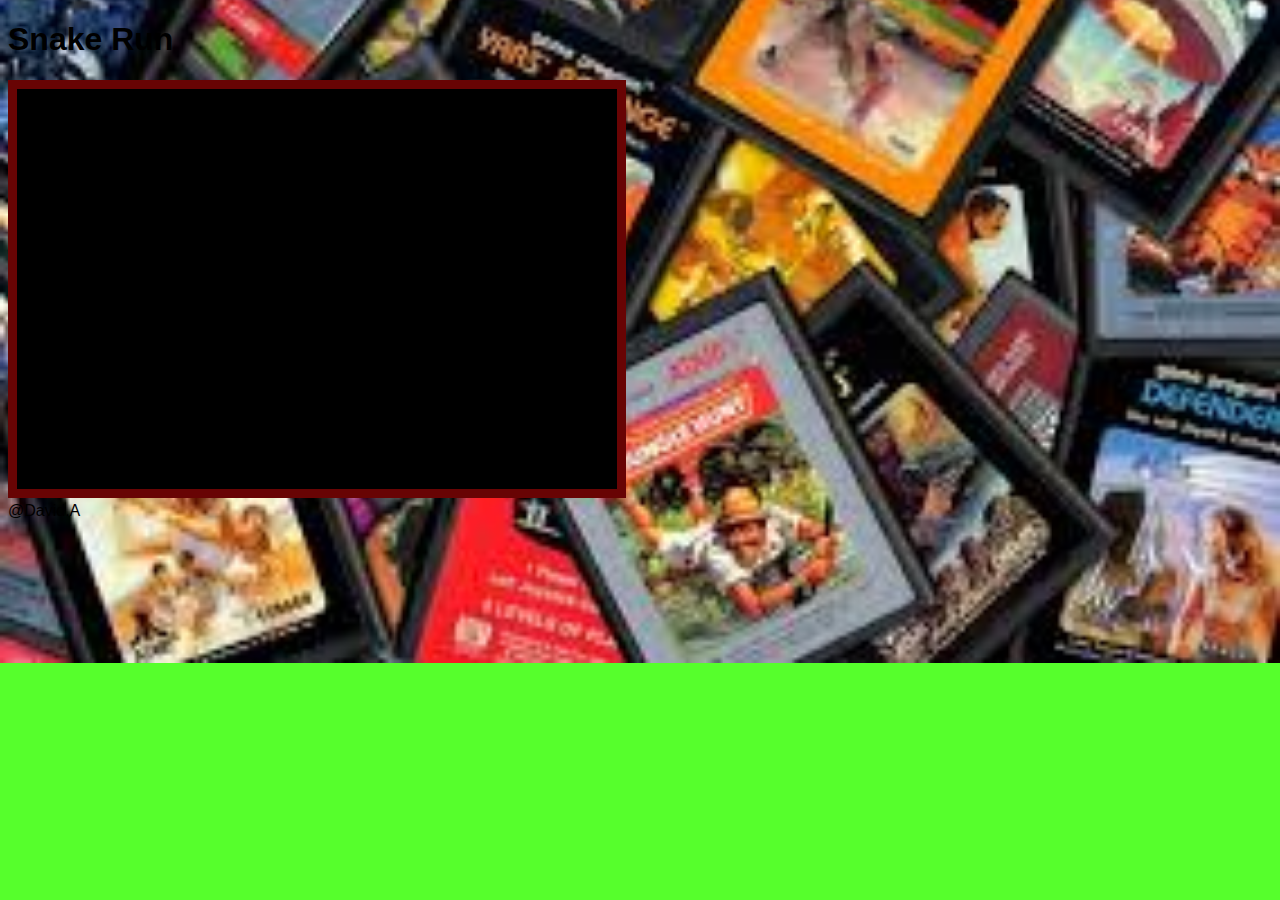
<file: avaliacao 10/index.html>
<!DOCTYPE html>
<html lang="pt-br">

<head>
  <meta charset="UTF-8">
  <meta name="viewport" content="width=device-width, initial-scale=1.0">
  <title>Snake Game</title>
  <link rel="shortcut icon" href="/assents/gamepad.svg" type="image/x-icon">
  <link rel="stylesheet" href="style.css">
</head>

<body> 
    
    <h1>Snake Run</h1>
<canvas width="600" height="400"></canvas>
    <script src="script.js"></script>
    
     
 
   
<footer>@David.A</footer>
  </body>

</html>
</file>
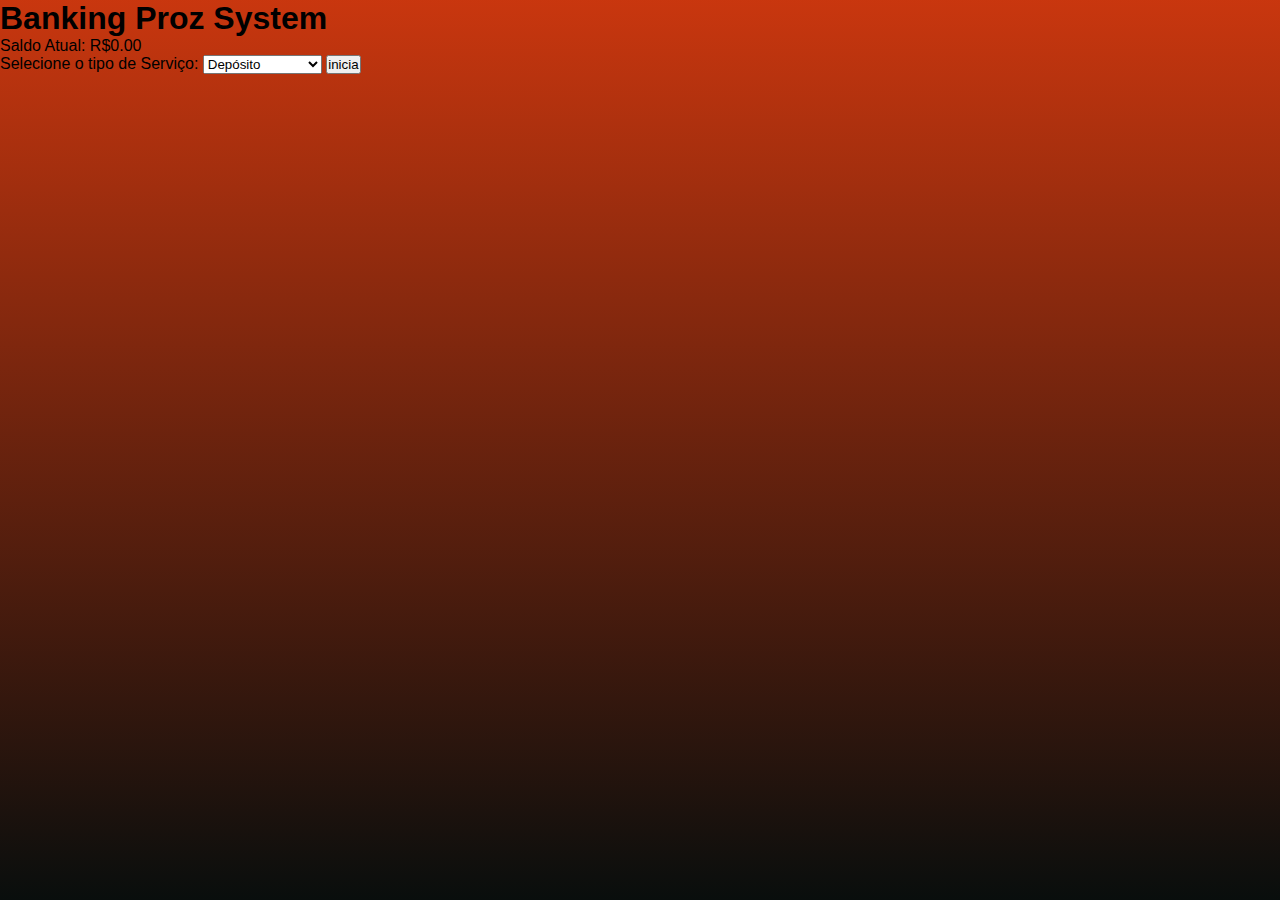
<file: bankproz-MVC.html>
<!DOCTYPE html>
<html lang="pt-br">

<head>
  <meta charset="UTF-8">
  <meta name="viewport" content="width=device-width, initial-scale=1.0">
  <link rel="stylesheet" href="estilo.css">

  <title>Banco da Proz Bank</title>
</head>

<body>
  <h1>Banking Proz System</h1>
  <p>Saldo Atual: <span id="balance">R$0.00</span>
  </p>

 <!-- esse vai um balaço da conta -->

  <label>Selecione o tipo de Serviço:</label>

  <select id="transactionType">
    <!-- sempre vai fazer a transação 
    os optios value, depositMonei-->
    <option value="guardaMoney">Depósito</option>
    <!-- deposit -->
    <option value="retirarMoney">Saque de Conta</option>
    <!-- withdraw -->
    <option value="saldodaMoney">Saldo em Conta</option>
    <!-- checkBalance -->
  </select>

  <button onclick="processTransaction()">inicia</button>

  <script>
    var balance = 0;

    function processTransaction() {
      var type = document.getElementById("transactionType").value;
    var amount = 0;
    }

      if (type === "guardaMoney" || type === "retirarMoney") {
        amount = parseFloat(prompt("Insira o valor da transação:"));
        //o parsefloat ,esse da o valor em cetavo  
        if (isNaN(amount)) {
          //esse e nenhum valor (amount)é quantia 
          alert("Por favor, insira um valor numérico válido.");
          return;
        // } esse codigo vai  fazer contagem e retirada

        //function deposit() {
        function deposito() {

          var amount = prompt("Faça um Depósito na sua Conta:");
          balance += parseFloat(amount);
          updateBalance();
        }
        // vai fazer um deposito,pode ser centavos 

        function saquedeconta() {
          var amount = prompt("Quanto quer retirar da sua Conta:");
          balance -= parseFloat(amount);
          updateBalance();
        }


        function saldodeconta() {
          alert("Your current balance is: $" + balance.toFixed(2));
        }

        function updateBalance() {
          document.getElementById("balance").innerHTML = "$" + balance.toFixed(2);
        }
        // esse cogido ta certo so tem que mexe para ficar mas fluido


      }
      switch (type) {
        case "deposito":
          deposito(amount);
          break;
        case "saque de conta":
          saquedeconta(amount);
          break;
        case " saldo de conta":
          saldodeconta();
          break;
        default:
          alert("Sistema não realiza esse serviço 💥");
      }
    }
  </script>
</body>


</html>
</file>
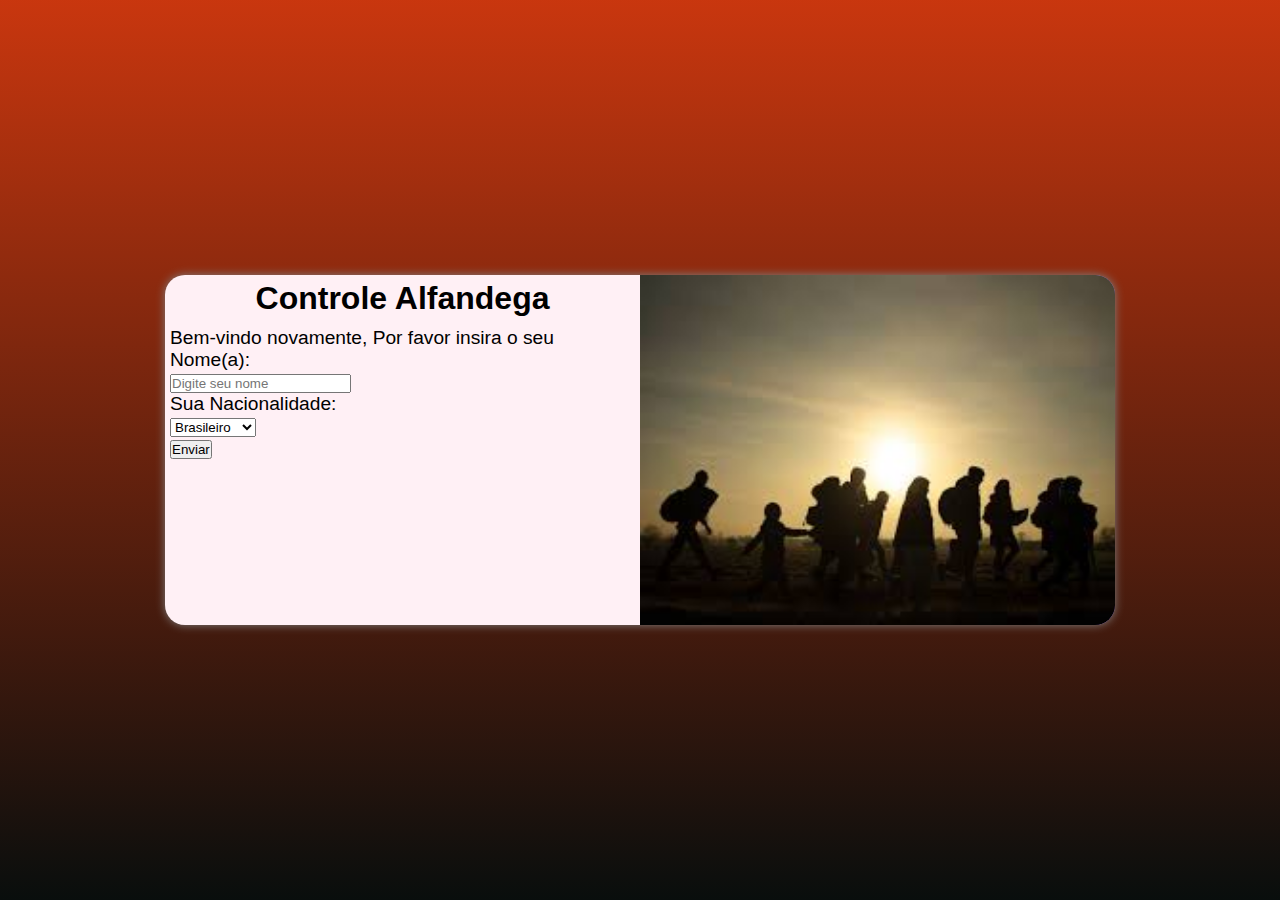
<file: mvc-controlDeMulta&Alfandega.html>
<!--Aqui vai ter uma imagem pelo CSS-->
<!DOCTYPE html>
<html lang="br-pt">

<head>
    <meta charset="UTF-8">
    <meta name="viewport" content="width=device-width, initial-scale=1.0">
    <link rel="stylesheet" href="estilo.css">
    <!--Removendo o mq-estilo.css
        <link rel="stylesheet" href="mq-estilo.css">
    -->
    <link rel="shortcut icon" href="opsz24.png" type="image/x-icon">
    <link href="https://fonts.googleapis.com/css2?family=Material+Symbols+Outlined" rel="stylesheet" />
    <title>Controle Alfandega</title>
</head>

<body>
    <main>
        <section id="login">
            <div id="imagem">
                <!-- Aqui vai ter uma imagem pelo CSS // Controle de Alfandega = BRASIL não é Estrangeiro// -->
            </div>
            <div id="formulario">
                <h1> Controle Alfandega</h1>
                <p>Bem-vindo novamente,
                    <label for="nome">Por favor insira o seu Nome(a):</label><br>
                    <input type="text" name="nome" id="nome" placeholder="Digite seu nome"><br>
    
                    <label for="nacionalidade">Sua Nacionalidade:</label><br>
                    <select id="nacionalidade">
    
                        <option value="br">Brasileiro</option>
                        <option value="us">Americano</option>
                        <option value="fr">Francês</option>
                        <option value="de">Alemão</option>
                        <option value="it">Italiano</option>
    
                    </select>
                    <br>
                    <input type="button" value="Enviar" onclick="calcular()">
    
                    <div id="resp"> </div>
    
                    <script>
                        function calcular() {
                            var nome = document.querySelector('input#nome').value;
                            var nacionalidade = document.querySelector('select#nacionalidade').value;
                            var resp = document.querySelector('div#resp');
    
                            resp.innerHTML = `<p>Seja muito bem-vindo(a) ao Alfandega, ${nome}!`;
    
                            if (nacionalidade === "br") {
                                resp.innerHTML += ` Você é brasileiro(a)!</p>`;
                            } else if (nacionalidade === "us") {
                                resp.innerHTML += ` Você é um extrangeiro(a)!</p>`;
                            } else if (nacionalidade === "fr") {
                                resp.innerHTML += ` Você é um extrangeiro(a)!</p>`;
                            } else if (nacionalidade === "de") {
                                resp.innerHTML += ` Você é um extrangeiro(a)!</p>`;
                            } else if (nacionalidade === "it") {
                                resp.innerHTML += ` Você é um extrangeiro(a)!</p>`;
                            } else {
                                resp.innerHTML += `</p>`;
                            }
                        }
    
                    </script>
            </section>
        </main>
    </body>
    
    </html>
</file>
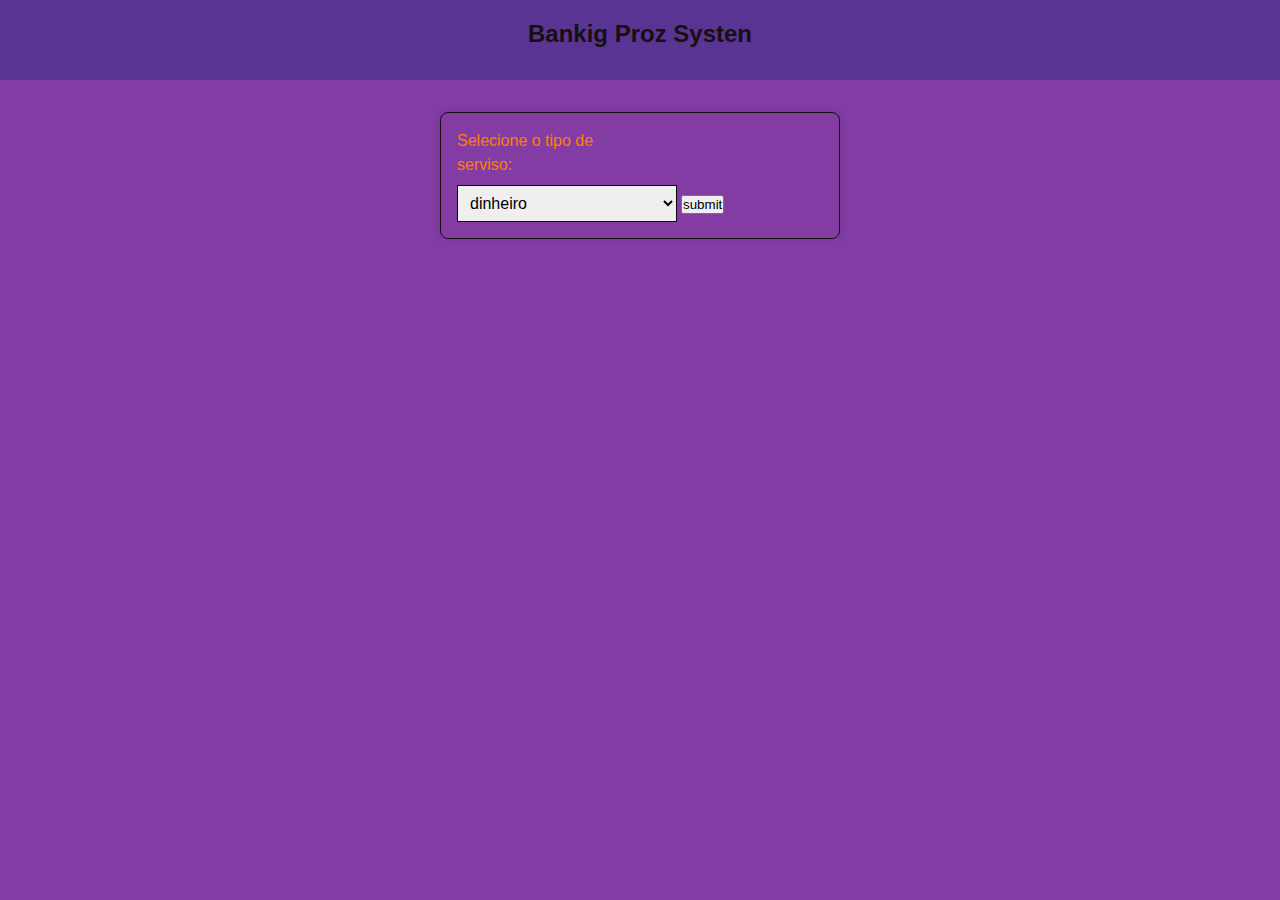
<file: prt01-index.html>
<!DOCTYPE html>
<html lang="pt-br">

<head>
    <meta charset="UTF-8">
    <meta name="viewport" content="width=device-width, initial-scale=1.0">
    <link rel="stylesheet" href="estilofull.css">

    <title>Banco da Proz Bank</title>
</head>

<body>
    <header>
        <h1>Bankig Proz Systen</h1>
    </header>
    <!-- <P>Selecione o tipo de serviço</P>  -->
   
    <section>
        <form > 

        <label for="accountType">Selecione o tipo de serviso:</label><br>
        <select id="accountType">

            <option value="dinheiro">dinheiro</option>
            <option value="cartao">cartao</option>
            <option value="cheque">cheque</option>
            <option value="pix">pix</option>
            <option value="save">save</option>
        </select>
        <button onclick="processAccountType()">submit</button>
        </form>
    </section>
    
    <script src="script.js"></script>
</body>

</html>
</file>
<file: avaliacao 10/style.css>
@charset "UTF-08";

body {
    font-family: "Helvetica Neue", Helvetica, Arial, sans-serif;
    background-color: rgba(51, 255, 0, 0.829);
    align-items: center;
    justify-content: center;
    /*display: flex; */
    /* ouverflowraid */
    
        min-height: 100%;
        background-image: url(transferir.jpg);
        background-size: cover;
        background-repeat: no-repeat;
        background-position: center center;
     

}

h1{
    font-size: 2em;

}

canvas{
    border: 9px solid rgb(104, 4, 4);
    background-color: black;
}
</file>
<file: estilofull.css>
/*
#593493 Roxo
#833CA3 Violeta
#FF7F00 Laranja

 body { 
    font-family: Arial, Helvetica, sans-serif;
    background-color: azure;
    border-radius: 7px;
    padding: 15px;
    margin: auto;
    margin-bottom: 7px;
    width: 500px;
}

header {
    color: #fff;
    background-color: #833CA3;
    text-align: center;


}

label {
    background-color: #FF7F00;
    border-radius: 7px;
    padding-left: 05px;
    width: 500px;
    margin: auto;
    margin-bottom: 7px;
}

p{
    padding-left: 05px;
    text-align: center;
    font-size: 15px;
    font-style: normal;
}

form {
    background-color: #593493;
    color: #fff;
    font-style: italic;
    padding: 07px;

    text-align: center;
    width: 500px;
}

@media screen  and (min-width: 768px) and (max-width: 992px) {
    body{
    background-color: #ff7f00;
    }
    
}

@media screen and (max-width: 992px) {
    body{
        background-color: grey;
    }
 } 
 * {
    margin: 0;
    padding: 0;
}

body {
    background-color: rgba(249, 253, 255, 0.986); 
    margin-top: 5px;
    margin-left: 15px;
}*/
/* veja depois */
/* estilofull.css */

* {
    box-sizing: border-box;
    margin: 0;
    padding: 0;
  }
  
  body {
    font-family: Arial, sans-serif;
    font-size: 16px;
    line-height: 1.5;
    color: #ff7f00;
    background-color: #833ca3;
  }
  
  header {
    background-color: #593493;
    color: #180f0f;
    padding: 1em;
    text-align: center;
  }
  
  h1 {
    font-size: 1.5em;
    margin-bottom: 0.5em;
  }
  
  section {
    padding: 2em;
  }
  
  form {
    max-width: 300px;
    margin: 0 auto;
    padding: 1em;
    border: 1px solid #130f0b;
    border-radius: 0.5em;
    box-shadow: 0 0 10px rgba(0, 0, 0, 0.1);
  }
  
  label {
    display: block;
    margin-bottom: 0.5em;
  }
  
  select {
    width: 100%;
    padding: 0.5em;
    font-size: 1em;
    border: 1px solid #080705;
  }
  
  button[type="submit"] {
    width: 100%;
    padding: 0.5em;
    font-size: 1em;
    border: none;
    border-radius: 0.5em;
    background-color: #833ca3;
    color: #100d11;
    cursor: pointer;
  }
  
  button[type="submit"]:hover {
    background-color: #ff7f00;
  }
  
 
  @media (min-width: 768px) {
    section {
      max-width: 600px; 
      margin: 0 auto;
    }
  
    form {
      max-width: 400px; 
    }
  
    label {
      display: inline-block;
      width: 40%; 
    }
  
    select {
      width: 60%;
    }
  
    button[type="submit"] {
      width: 60%; 
    }
  }
</file>
<file: estilo.css>
@charset "UTF-8";

/*configuração básicas, fazendo o reset da pagina
sendo que a borda faça parte da pagina*/
* {
    font-family: Arial, Helvetica, sans-serif;
    padding: 0px;
    margin: 0px;
    box-sizing: border-box;
}

/*configuração básicas, fazendo o reset da pagina
sendo que a borda faça parte da pagina*/
body,
html {
    background-color: #0b0c0b;
    height: 100vh;
    width: 100vw;
}

/*posicionar o main em relação a tela*/
main {
    height: 100vh;
    width: 100vw;
}

/*definir a possição da tela em relação a div de login*/
section#login {
    position: absolute;
    top: 50%;
    left: 50%;

    background-color: rgb(255, 240, 245);
    width: 250px;
    height: 515px;
    border-radius: 20px;
    overflow: hidden;
    box-shadow: 0px 0px 10px grey;
    
    transform: translate(-50%, -50%);
    transition: width .3s, height .3s;
    transition-timing-function: ease;
}

/*carregar uma imagem em firt mobile para ter tanto o fundo como a posição da imagem*/
section#login>div#imagem {
    display: block;
    background: #5f2c82 url(imigraçao.jpg) no-repeat;
    background-size: cover;
    background-position: left top;
    height: 200px;
}

/*seção de login terá um formulario onde sera possionado*/
section#login>div#formulario {
    display: block;
    padding: 5px;
}

/*configuração básicas, fazendo o reset da pagina
sendo que a borda faça parte da pagina*/
div#formulario>h1 {
    text-align: center;
    margin-bottom: 10px;
}

div#formulario>p {
    font-size: 0.8em;
}

/*configuração básicas, fazendo o reset da pagina
sendo que a borda faça parte da pagina*/

form>input {
    display: block;
    font-size: 1em;
    width: 100%;
    height: 40px;
    background-color: #49a09d;
    color: aliceblue;
    border: none;
    border-radius: 7px;
    cursor: pointer;
}

form>div.campo {
    background-color: #5f2c82;
    display: block;
    width: 99%;
    height: 40px;
    border-radius: 7px;
    margin: 5px 0px;
}

div.campo>label {
    display: none;
}

div.campo>span {
    color: aliceblue;
    font-size: 2em;
    width: 40px;
    padding: 5px;
}

div.campo>input {
    background-color: #49a09d;
    font-size: 1em;
    width: calc(99% - 43px);
    height: 90%;
    border: 0px;
    border-radius: 8px;
    padding: 4px;
    transform: translateY(-12px);
}

div.campo>input:focus-within {
    background-color: aliceblue;
}

form>input[input=submit]:hover {

    background-color: #25504f;

}

form>a.botao {
    display: block;
    text-align: center;
    font-size: 1em;
    width: 100%;
    height: 40px;
    padding-top: 5px;
    margin-top: 5px;
    background-color: white;
    color: #25504f;
    border: 1px solid #49a09d;
    border-radius: 7px;
    text-decoration: none;
}

form>a.botao:hover {
    background-color: #49a09d;
}

form>a.botao>span {
    font-size: 0.8em;
}


/*configuração básicas, fazendo o reset da pagina
sendo que a borda faça parte da pagina*/
@media screen and (min-width: 768px) and (max-width: 992px) {

    body {
        background-image: linear-gradient(to top, #1d4adf, #2c8249);
    }

    section#login {
        width: 80vw;
        height: 280px;
    }

    section#login>div#imagem {
        float: left;
        width: 30%;
        height: 100%;
    }

    section#login>div#formulario {
        float: right;
        width: 70%;
    }
}

@media screen and (min-width: 992px) {
    body {
        background-image: linear-gradient(to top, #051111, #e63d0fdd);
    }

    section#login {
        width: 950px;
        height: 350px;

    }

    section#login>div#imagem {
        float: right;
        width: 50%;
        height: 100%;
    }

    section#login>div#formulario {
        float: left;
        width: 50%;
    }

    div#formulario>h1 {
        font-size: 2.0em;
        
    }

    div#formulario>p {
        font-size: 1.2em;
        margin: 10px 0px;
    }
}


/*configuração básicas, fazendo o reset da pagina
sendo que a borda faça parte da pagina*/
@media screen and (min-width: 768px) and (max-width: 992px) {

    body {
        background-image: linear-gradient(to top, #0a0e0d, #0512ce);
    }

    section#login {
        width: 80vw;
        height: 280px;
    }

    section#login>div#imagem {
        float: left;
        width: 30%;
        height: 100%;
    }

    section#login>div#formulario {
        float: right;
        width: 70%;
    }
}

@media screen and (min-width: 992px) {
    body {
        background-image: linear-gradient(to top, #090e0d, #e63d0fdd);
    }

    section#login {
        width: 950px;
        height: 350px;

    }

    section#login>div#imagem {
        float: right;
        width: 50%;
        height: 100%;
    }

    section#login>div#formulario {
        float: left;
        width: 50%;
    }

    div#formulario>h1 {
        font-size: 2.0em;
        
    }

    div#formulario>p {
        font-size: 1.2em;
        margin: 10px 0px;
    }
}
</file>
